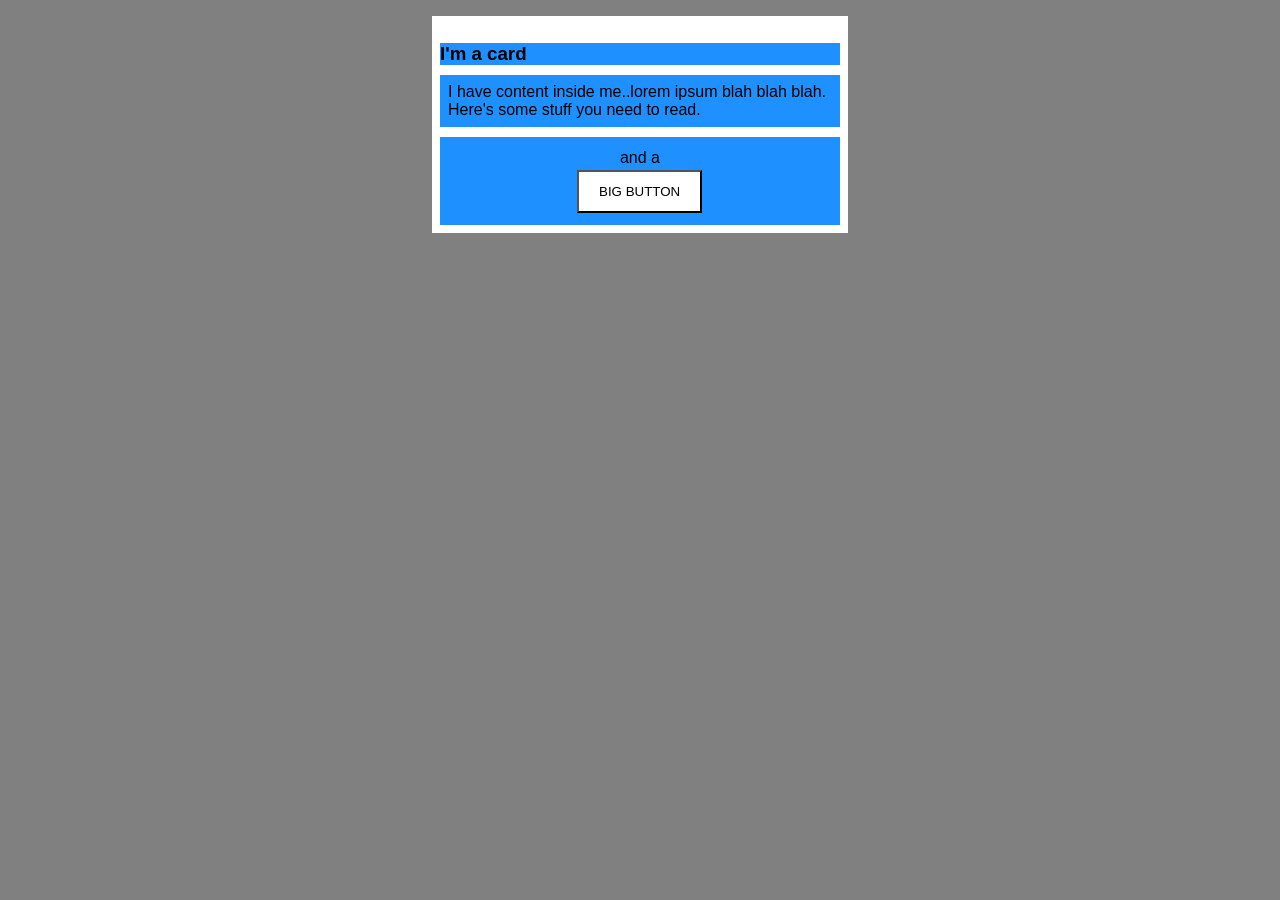
<file: foundations/block-and-inline/02-margin-and-padding-2/index.html>
<!DOCTYPE html>
<html lang="en">
  <head>
    <meta charset="UTF-8">
    <meta http-equiv="X-UA-Compatible" content="IE=edge">
    <meta name="viewport" content="width=device-width, initial-scale=1.0">
    <title>Margin and Padding exercise 2</title>
    <link rel="stylesheet" href="style.css">
  </head>
  <body>
    <div class="card">
      <h3 class="title">I'm a card</h3>
      <div class="content">I have content inside me..lorem ipsum blah blah blah. Here's some stuff you need to read.</div>
      <div class="button-container">and a
        <button>BIG BUTTON</button></div>
    </div>
  </body>
</html>
</file>
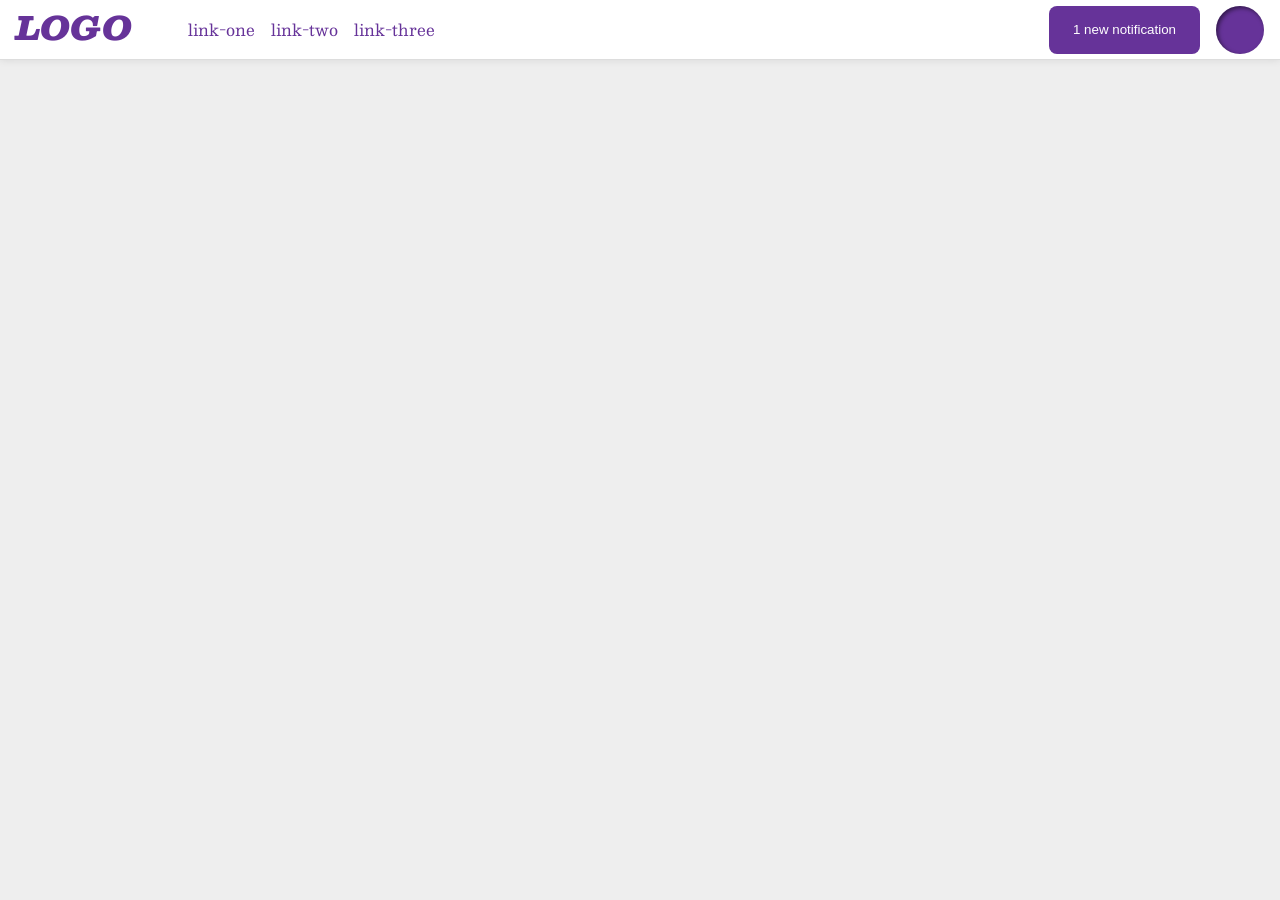
<file: foundations/flex/03-flex-header-2/index.html>
<!DOCTYPE html>
<html lang="en">
  <head>
    <meta charset="UTF-8">
    <meta http-equiv="X-UA-Compatible" content="IE=edge">
    <meta name="viewport" content="width=device-width, initial-scale=1.0">
    <title>Flex Header 2</title>
    <link rel="stylesheet" href="style.css">
  </head>
  <body>
    <div class="header">
     <div class="left-group">
        <div class="logo">
        LOGO
        </div>
        <ul class="links">
          <li><a href="https://google.com">link-one</a></li>
          <li><a href="https://google.com">link-two</a></li>
          <li><a href="https://google.com">link-three</a></li>
        </ul>
      </div>
      <div class="right-group">
        <button class="notifications">
          1 new notification
         </button>
        <div class="profile-image"></div>
      </div>
  </div>
  </body>
</html>
</file>
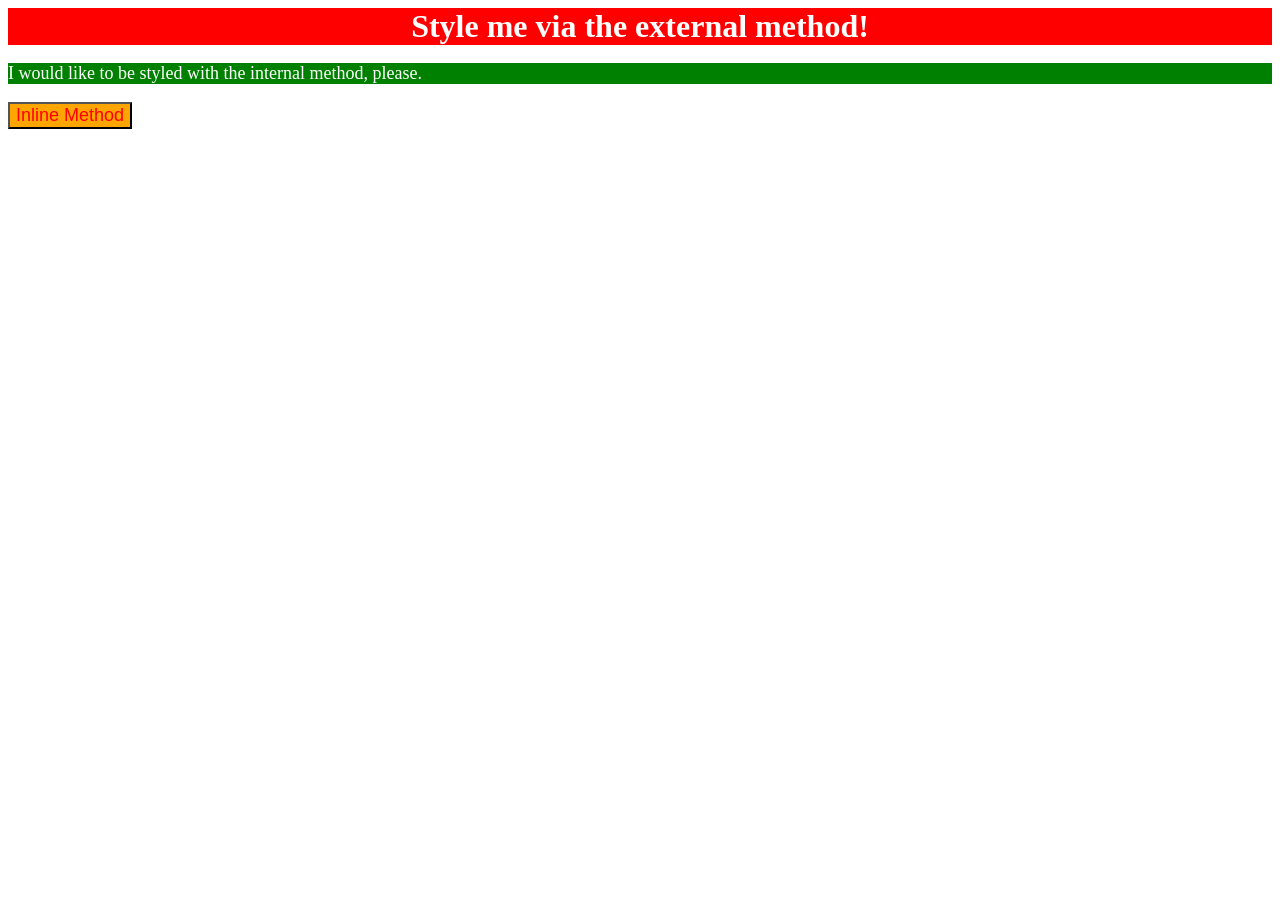
<file: foundations/intro-to-css/01-css-methods/index.html>
<!DOCTYPE html>
<html lang="en">
  <head>
    <link rel="stylesheet" href="styles.css">
    <meta charset="UTF-8">
    <meta http-equiv="X-UA-Compatible" content="IE=edge">
    <meta name="viewport" content="width=device-width, initial-scale=1.0">
    <title>Methods for Adding CSS</title>
  </head>

  <body>
    <div>Style me via the external method!</div>
    <p 
       style="background-color: green; 
        color: white; 
        font-size: 18px;
        ">I would like to be styled with the internal method, please.
    </p>

    <button
        style="background-color: orange; 
        color:red; 
        font-size: 18px">Inline Method
        
    </button>
  </body>
</html>
</file>
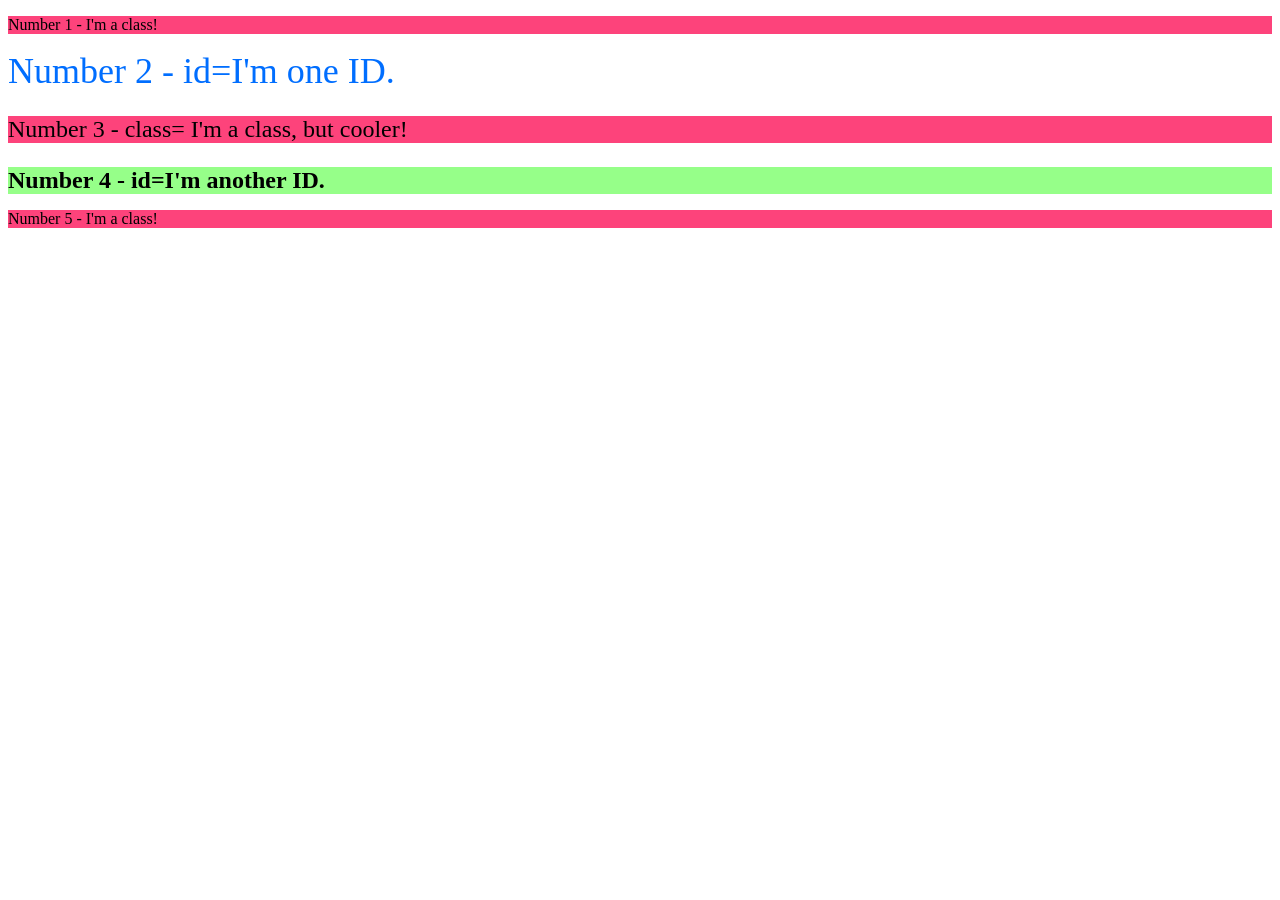
<file: foundations/intro-to-css/02-class-id-selectors/index.html>
<!DOCTYPE html>
<html lang="en">
  <head>
    <meta charset="UTF-8">
    <meta http-equiv="X-UA-Compatible" content="IE=edge">
    <meta name="viewport" content="width=device-width, initial-scale=1.0">
    <title>Class and ID Selectors</title>
    <link rel="stylesheet" href="style.css">
  </head>
  <body>

    <p class="header">Number 1 - I'm a class!
    </p>

    <div id="maria">Number 2 - id=I'm one ID.
    </div>

    <p class="header subsection">Number 3 - class= I'm a class, but cooler!
    </p>

    <div id="joao">Number 4 - id=I'm another ID.
    </div>

    <p class="header">Number 5 - I'm a class!
    </p>

  </body>
</html>
</file>
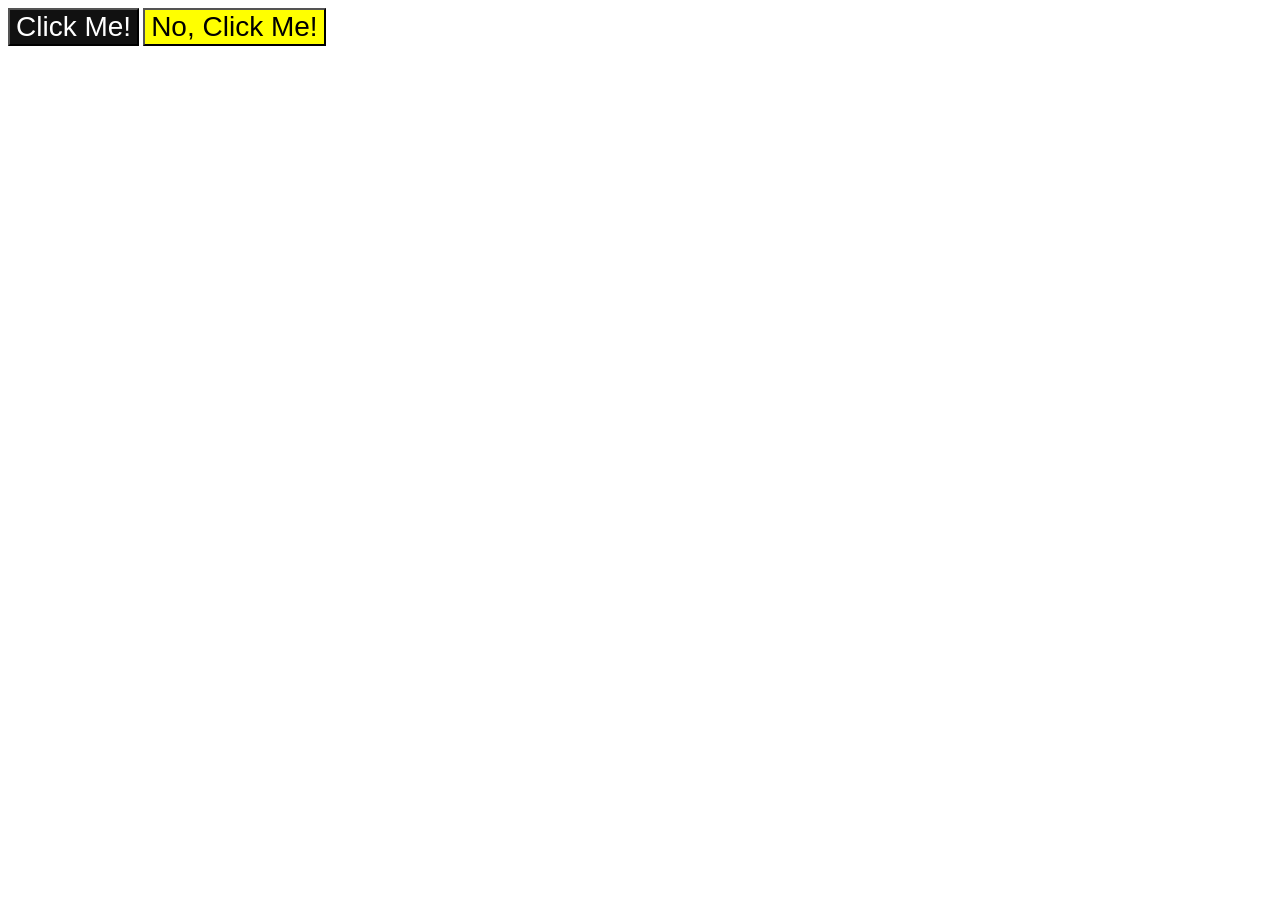
<file: foundations/intro-to-css/03-grouping-selectors/index.html>
<!DOCTYPE html>
<html lang="en">
  <head>
    <meta charset="UTF-8">
    <meta http-equiv="X-UA-Compatible" content="IE=edge">
    <meta name="viewport" content="width=device-width, initial-scale=1.0">
    <title>Grouping Selectors</title>
    <link rel="stylesheet" href="style.css">
  </head>
  <body>
    <button class="first">Click Me!</button>
    <button class="second">No, Click Me!</button>
  </body>
</html>
</file>
<file: foundations/block-and-inline/02-margin-and-padding-2/style.css>
body {
  background: gray;
  font-family: sans-serif;
}

.card {
  width: 400px;
  background: white;
  margin: 16px auto;
  padding: 8px;
}

.title,
.content,
.button-container {
  background: dodgerblue;
}

.title,
.content {
  margin-bottom: 10px;

}

.content {
  padding: 8px;
}
.button-container {
  text-align: center;
  padding: 12px;
}
button {
  background: white;
  margin-left: 125px;
  margin-top: 3px;
  display: block;
  padding: 12px 20px;
}
</file>
<file: foundations/flex/03-flex-header-2/style.css>
/* this is some magical font-importing.  
you'll learn about it later. */
@import url('https://fonts.googleapis.com/css2?family=Besley:ital,wght@0,400;1,900&display=swap');

body {
  margin: 0;
  background: #eee;
  font-family: Besley, serif;
}

.header {
  background: white;
  border-bottom: 1px solid #ddd;
  box-shadow: 0 0 8px rgba(0,0,0,.1);
  display: flex;
  justify-content: space-between;
  align-items: center;
  padding-left: 16px;
  padding-right: 16px;
}

.profile-image {
  background: rebeccapurple;
  box-shadow: inset 2px 2px 4px rgba(0,0,0,.5);
  border-radius: 50%;
  width: 48px;
  height: 48px;
}

.logo {
  color: rebeccapurple;
  font-size: 32px;
  font-weight: 900;
  font-style: italic;
}

button {
  border: none;
  border-radius: 8px;
  background: rebeccapurple;
  color: white;
  padding: 8px 24px;
}

a {
  /* this removes the line under our links */
  text-decoration: none;
  color: rebeccapurple;
}

ul {
  list-style-type: none;
}

.left-group {
  display: flex;
  gap: 16px;
}

.right-group {
  display: flex;
  gap: 16px;
}

.links {
  display: flex;
  gap: 16px;
}
</file>
<file: foundations/intro-to-css/01-css-methods/styles.css>
div {
    background-color: red; 
    color: white; 
    font-size: 32px; 
    text-align: center; 
    font-weight: bold;
}
</file>
<file: foundations/intro-to-css/02-class-id-selectors/style.css>
/* Add CSS Styling */

.header{
  background-color: rgb(253, 67, 123);
  font-family: Verdana sans-serif;
}

#maria{  
  color: rgb(0, 110, 255);
  font-size: 36px;
}
.header.subsection{
  font-size: 24px;
}

#joao{
   background-color: rgb(150, 255, 137);
   font-size: 24px;
   font-weight: bold;
}
</file>
<file: foundations/intro-to-css/03-grouping-selectors/style.css>
/* Add CSS Styling */

.first,
.second {
 font-size: 28px;    
}

.first {
    background-color: rgb(17, 17, 17);
    color: white;
}

.second {
    background-color: yellow;
}
</file>
